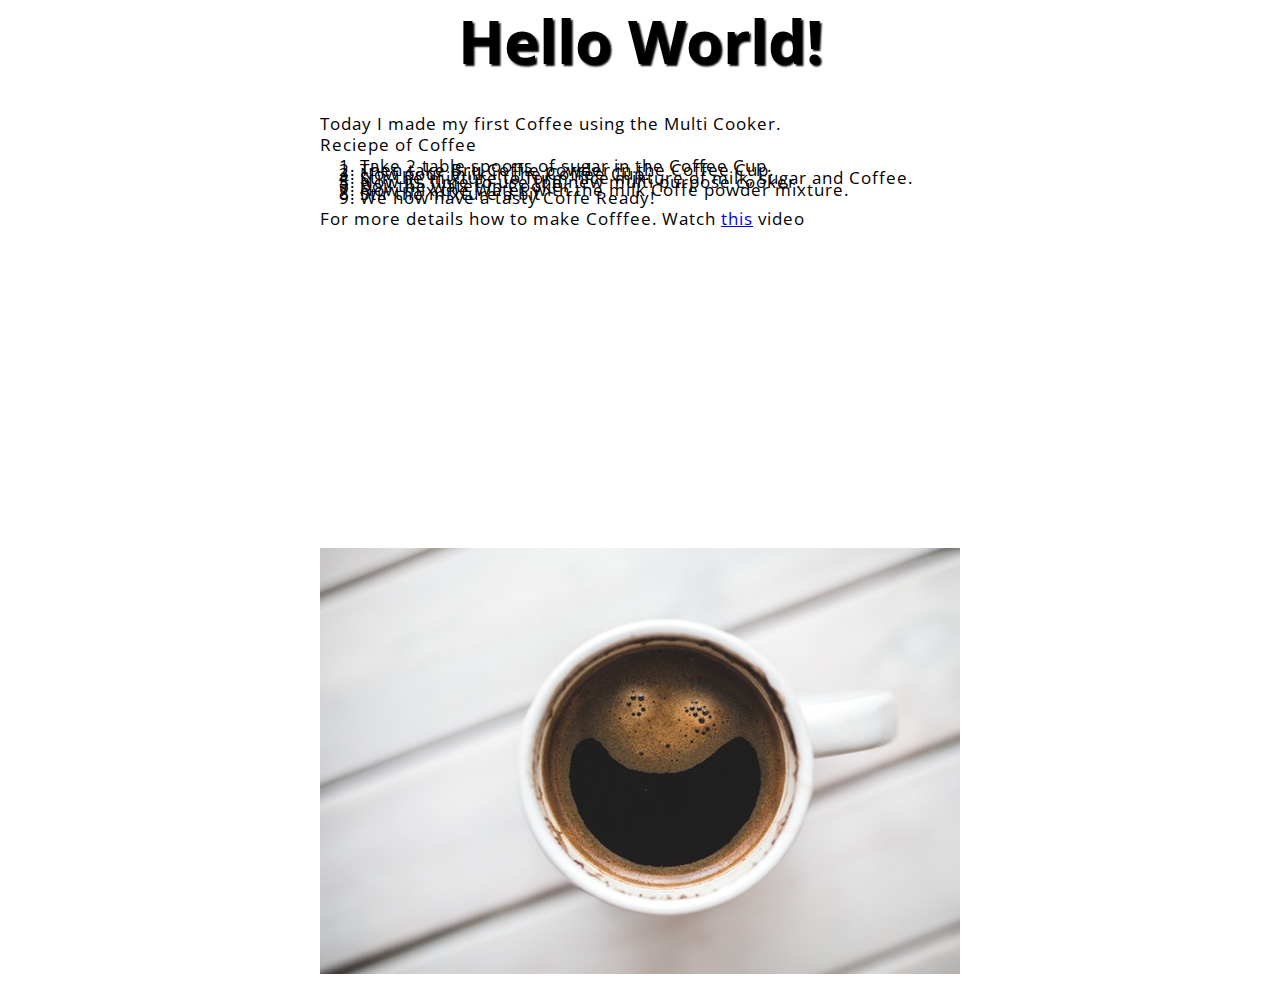
<file: index.html>
<html>
<head>
<meta charset="uft -8">

</meta>
<link href ="styles/style.css" rel ="stylesheet" type ="text/css"/>
<link href='http://fonts.googleapis.com/css?family=Open+Sans' rel='stylesheet' type='text/css'>

<Title>My First Page</Title>
</head>
<body>
<h1>My first Coffee</h1>
<div id="Content">
<p>Today I made my first Coffee using the Multi Cooker. </p>
<p>Reciepe of Coffee<p>
<ol>
<li>Take 2 table spoons of sugar in the Coffee Cup.</li>
<li>Then take Bru Coffie  powder in the Coffee Cup.</li>
<li>Now pour milk in the Coffee Cup.</li>
<li>Stir the mixture to form nice mixture of milk, sugar and Coffee.</li>
<li>Now its time to use the new multi purpose cooker.</li>
<li>Boil the water in Cooker</li>
<li>Now mix the Water with the milk Coffe powder mixture.</li>
<li>Stir the mixture a bit</li>
<li>We now have a tasty Coffe Ready!</li>
</ol>

<p>For more details how to make Cofffee. Watch <a href = "https://www.youtube.com/watch?v=GRz_NZkeY6Y">this</a> video</p>
</div>
<img src="images/coffee-cup-working-happy.jpg" alt="Image of coffee"/>

<script src="scripts/main.js"></script>
</body>
</html>
</file>
<file: styles/style.css>
html{
font-size:17px;
font-family: 'Open Sans';
}

h1{
font-size:60px;
text-align : center;
text-shadow: 2px 2px 2px black;
}

p,li{
line-height : 4px;
letter-spacing : 1px;
}

html {
  background-color: #FFFFFF;
}

body{
width: auto;
margin: 0 auto;
padding: 0px 20px 20px 20px;
}
img{
display : block;
text-align: center;
margin: 0 auto; 
}
div{
width:640px;
height: 426px;
margin:0 auto;
}
</file>
